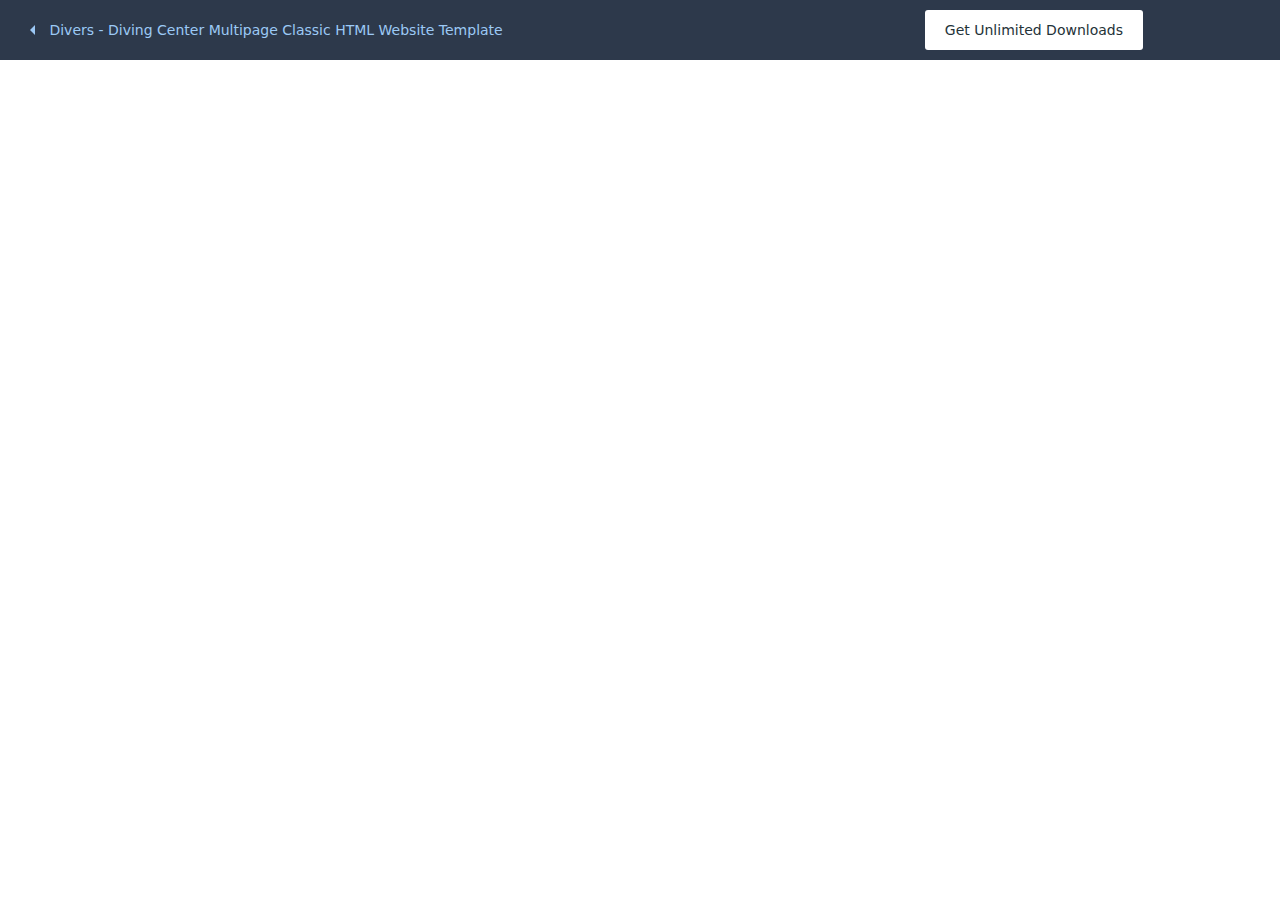
<file: index.html>
<!--<!DOCTYPE html>
<html lang="en">
<head>
    <meta charset="UTF-8">
    <meta http-equiv="X-UA-Compatible" content="IE=edge">
    <meta name="viewport" content="width=device-width, initial-scale=1.0">
    <title>Document</title>
</head>
<body>
    <h1>Hello World!!</h1>
</body>
</html> -->

<!DOCTYPE html>
<html lang="en">
<head>
  <meta charset="UTF-8">
  <meta http-equiv="X-UA-Compatible" content="IE=Edge"/>
  <meta name="viewport" content="width=device-width, initial-scale=1">
  <title>Flask application</title>
<meta property="og:title" content="Demo Preview for Divers - Diving Center Multipage Classic HTML Website Template #78979"/>
<meta name="twitter:title" content="Demo Preview for Divers - Diving Center Multipage Classic HTML Website Template #78979"/>
<meta name="og:image:alt" content="Demo Preview for Divers - Diving Center Multipage Classic HTML Website Template #78979"/>
    <meta name="robots" content="noindex,nofollow">
<link rel="apple-touch-icon" href="/apple-touch-icon.png" sizes="180x180">
<link rel="apple-touch-icon-precomposed" href="/apple-touch-icon.png" sizes="180x180">
<link rel="icon" type="image/png" href="/favicon-32x32.png" sizes="32x32">
<link rel="icon" type="image/png" href="/favicon-16x16.png" sizes="16x16">
<link rel="shortcut icon" href="/favicon.ico">
<link rel="manifest" href="/site.webmanifest">
<link rel="mask-icon" href="/safari-pinned-tab.svg" color="#5bbad5">
<meta http-equiv="x-dns-prefetch-control" content="on">
<meta name="msapplication-TileColor" content="#da532c">
<meta name="msapplication-TileImage" content="/mstile-144x144.png">
<meta name="msapplication-config" content="/browserconfig.xml">
<meta name="pinterest-logo" content="https://s3sf.tmimgcdn.com/pinterest-logo.png">
<meta name="theme-color" content="#2196f3">
<meta property="og:site_name" content="TemplateMonster"/>
<meta name="twitter:card" content="summary"/>
<meta name="twitter:site" content="@templatemonster"/>
<meta name="twitter:creator" content="@templatemonster"/>
<meta property="og:type" content="page"/>
<meta name="description" content="Sit back and watch the live preview for the top notch Divers - Swimming Multipage Classic HTML Website Template (#78979) get yourself acquainted with this theme before you purchase it. View the pages, check the images, click the buttons, explore the functionality.">
<meta property="og:description" content="Sit back and watch the live preview for the top notch Divers - Swimming Multipage Classic HTML Website Template (#78979) get yourself acquainted with this theme before you purchase it. View the pages, check the images, click the buttons, explore the functionality.">
<meta property="twitter:description" content="@templatemonster Sit back and watch the live preview for the top notch Divers - Swimming Multipage Classic HTML Website Template (#78979) get yourself acquainted with this theme before you purchase it. View the pages, check the images, click the buttons, explore the functionality.">
<meta property="og:image" content="https://s.tmimgcdn.com/scr/1200x627/78900/divers-diving-center-multipage-classic-html-website-template_78979-3-original.jpg">
<meta property="twitter:image" content="https://s.tmimgcdn.com/scr/1200x627/78900/divers-diving-center-multipage-classic-html-website-template_78979-3-original.jpg">
<link property="image_src" href="https://s.tmimgcdn.com/scr/1200x627/78900/divers-diving-center-multipage-classic-html-website-template_78979-3-original.jpg">
<meta property="og:image:width" content="1200">
<meta property="og:image:height" content="627">
<meta property="fb:app_id" content="128293383907353"/>
  <style>html{-webkit-text-size-adjust:100%;line-height:1.15}body{margin:0}a{background-color:initial}img{border-style:none}::-webkit-file-upload-button{-webkit-appearance:button;font:inherit}html{box-sizing:border-box}html *,html :after,html :before{box-sizing:inherit}img{vertical-align:middle}a{touch-action:manipulation}.content{display:flex}.inline-svg{opacity:0}body{font-family:system-ui}html body{-webkit-font-smoothing:antialiased;-moz-osx-font-smoothing:grayscale;color:#243238;font-size:16px;line-height:1.5}a{text-decoration:none}.header{align-items:center;background:#2d394b;display:flex;height:60px;left:0;padding:10px 70px 10px 30px;position:-webkit-sticky;position:sticky;right:0;top:0}.back-to-product-icon{border-color:#0000 #9cc8f5 #0000 #0000;border-style:solid;border-width:5px 5px 5px 0;display:inline-block;height:0;margin-right:10px;width:0}.back-to-product{align-items:baseline;color:#9cc9f5;display:inline-block;font-size:14px;line-height:28px;margin-right:20px;max-width:45%;min-width:16px;overflow:hidden;text-overflow:ellipsis;white-space:nowrap}@media (max-width:719px){.back-to-product{margin-right:0}}.header-buttons{margin-left:auto}.header-btn,.header-buttons{align-items:center;display:flex}.header-btn{border-radius:3px;font-size:14px;line-height:18px;margin-left:30px;padding:11px 20px;white-space:nowrap}.header-btn-icon{height:18px;margin-right:8px;width:18px}.header-btn_membership{background:#fff;color:#243238}.header-btn_membership .header-btn-icon{fill:#00a3ff;display:none}@media (max-width:959px){.header-btn_membership{font-size:0}.header-btn_membership .header-btn-icon{display:block;margin-right:0}}@media (max-width:679px){.header-btn_membership{display:none}}.devices{display:flex;left:50%;position:absolute;transform:translateX(-50%)}@media (max-width:719px){.devices{display:none}}@media (max-width:1649px){.devices-static{position:static;transform:none}}@media (max-width:959px){.devices-static{position:absolute;transform:translateX(-50%)}}.add-to-cart{display:flex;justify-content:center;position:relative}@media (max-width:959px){.add-to-cart{min-width:auto}}.frame{border:none;display:block;min-height:calc(100vh - 60px)}.frame-wrapper{width:100%}.header-button{fill:#b3c8e7;align-items:center;background-color:initial;border:0;color:#b0bec5;display:flex;font-size:14px;padding:20px 15px;text-decoration:none}.header-button-icon{display:inline-block;height:22px;width:22px}.header_cart-demo{margin-left:15px;position:relative}.product-cart-modal-wrapper{display:none;position:relative;z-index:100}</style>
  <!-- Google Tag Manager -->
<script>
(function(w,d,s,l,i){w[l]=w[l]||[];w[l].push({'gtm.start':
    new Date().getTime(),event:'gtm.js'});var f=d.getElementsByTagName(s)[0],
  j=d.createElement(s),dl=l!='dataLayer'?'&l='+l:'';j.async=true;j.src=
  'https://www.googletagmanager.com/gtm.js?id='+i+dl;f.parentNode.insertBefore(j,f);
})(window,document,'script','dataLayer','GTM-MS2BNB');
</script>
<!-- End Google Tag Manager -->
 <link href="//www.templatemonster.com/assets/css/demo-adb9bd3921229af52db5.css" rel="stylesheet">  </head>
<body>
  <!-- Google Tag Manager (noscript) -->
<noscript>  <iframe src="https://www.googletagmanager.com/ns.html?id=GTM-MS2BNB" height="0" width="0" style="display:none;visibility:hidden"></iframe></noscript>
<!-- End Google Tag Manager (noscript) -->
<div class="wrap">
  <header class="header" id="frame-panel">
<a href="https://www.templatemonster.com/website-templates/divers-swimming-multipage-classic-html-website-template-78979.html" class="back-to-product">
  <span class="back-to-product-icon"></span>
    Divers - Diving Center Multipage Classic HTML Website Template  </a>
<div class="devices devices-static" id="devices"
     data-translations="{&quot;desktop&quot;:&quot;Desktop&quot;,&quot;tablet&quot;:&quot;Tablet&quot;,&quot;smartphone&quot;:&quot;Mobile&quot;}"></div>
<div class="header-buttons">
  <div class="add-to-cart" id="add-to-cart"
       data-translations="{&quot;label&quot;:&quot;Buy Now&quot;,&quot;modalLabel&quot;:&quot;Add to Cart&quot;,&quot;servicesTitle&quot;:&quot;Recommended services available for this item&quot;,&quot;freeTitle&quot;:&quot;Free Product&quot;}"
       data-product-id="78979"
       data-product-title="Divers - Diving Center Multipage Classic HTML Website Template"
       data-type-id="1"
       data-licenses="[{&quot;type&quot;:&quot;regular&quot;,&quot;modifier&quot;:{&quot;type&quot;:&quot;amount&quot;,&quot;value&quot;:0,&quot;operation&quot;:&quot;addition&quot;},&quot;id&quot;:46,&quot;items&quot;:[],&quot;isDefault&quot;:1,&quot;translates&quot;:{&quot;title&quot;:&quot;Personal license&quot;,&quot;description&quot;:&quot;This license can be used only for one personal website. With this license, you can&#039;t resell or redistribute the template or the end product based on it&quot;},&quot;prices&quot;:{&quot;regular&quot;:39,&quot;regularLabel&quot;:&quot;$39&quot;,&quot;discount&quot;:39,&quot;discountLabel&quot;:&quot;$39&quot;},&quot;gee&quot;:{&quot;variant&quot;:&quot;regular + 46&quot;}},{&quot;type&quot;:&quot;commercial&quot;,&quot;modifier&quot;:{&quot;type&quot;:&quot;percent&quot;,&quot;value&quot;:30,&quot;operation&quot;:&quot;addition&quot;},&quot;id&quot;:47,&quot;items&quot;:[],&quot;isDefault&quot;:0,&quot;translates&quot;:{&quot;title&quot;:&quot;Commercial license&quot;,&quot;description&quot;:&quot;With this license, you and your clients can create up to five different websites. The license allows you to transfer or resell the end products (websites based on this template)&quot;},&quot;prices&quot;:{&quot;regular&quot;:51,&quot;regularLabel&quot;:&quot;$51&quot;,&quot;discount&quot;:51,&quot;discountLabel&quot;:&quot;$51&quot;},&quot;gee&quot;:{&quot;variant&quot;:&quot;regular + 47&quot;}}]"
       data-services="[{&quot;id&quot;:772,&quot;translates&quot;:{&quot;title&quot;:&quot;Must-Have Launch Pack&quot;},&quot;prices&quot;:{&quot;regular&quot;:79,&quot;regularLabel&quot;:&quot;$79&quot;,&quot;discount&quot;:19,&quot;discountLabel&quot;:&quot;$19&quot;},&quot;gee&quot;:{&quot;item_id&quot;:&quot;772&quot;,&quot;item_name&quot;:&quot;Offer&quot;,&quot;affiliation&quot;:&quot;TT&quot;,&quot;discount&quot;:0.6,&quot;item_brand&quot;:&quot;Must-Have Launch Pack&quot;,&quot;item_category&quot;:&quot;TT: Website Templates: Must-Have Pack&quot;,&quot;item_category2&quot;:&quot;channel - tm2-preview&quot;,&quot;item_category3&quot;:&quot;ontemplate&quot;,&quot;item_variant&quot;:&quot;premium&quot;,&quot;price&quot;:0.19,&quot;quantity&quot;:1,&quot;item_list_name&quot;:&quot;Demo&quot;,&quot;index&quot;:1}},{&quot;id&quot;:370,&quot;translates&quot;:{&quot;title&quot;:&quot;Conversion to WordPress with Page Builder&quot;},&quot;prices&quot;:{&quot;regular&quot;:399,&quot;regularLabel&quot;:&quot;$399&quot;,&quot;discount&quot;:369,&quot;discountLabel&quot;:&quot;$369&quot;},&quot;gee&quot;:{&quot;item_id&quot;:&quot;370&quot;,&quot;item_name&quot;:&quot;Offer&quot;,&quot;affiliation&quot;:&quot;TT&quot;,&quot;discount&quot;:0.3,&quot;item_brand&quot;:&quot;Conversion to WordPress with Page Builder&quot;,&quot;item_category&quot;:&quot;TT: Website Templates: Converting to WordPress&quot;,&quot;item_category2&quot;:&quot;channel - tm2-preview&quot;,&quot;item_category3&quot;:&quot;ontemplate&quot;,&quot;item_variant&quot;:&quot;premium&quot;,&quot;price&quot;:3.69,&quot;quantity&quot;:1,&quot;item_list_name&quot;:&quot;Demo&quot;,&quot;index&quot;:2}},{&quot;id&quot;:888,&quot;translates&quot;:{&quot;title&quot;:&quot;Classic Website Customization Service&quot;},&quot;prices&quot;:{&quot;regular&quot;:299,&quot;regularLabel&quot;:&quot;$299&quot;,&quot;discount&quot;:199,&quot;discountLabel&quot;:&quot;$199&quot;},&quot;gee&quot;:{&quot;item_id&quot;:&quot;888&quot;,&quot;item_name&quot;:&quot;Offer&quot;,&quot;affiliation&quot;:&quot;TT&quot;,&quot;discount&quot;:1,&quot;item_brand&quot;:&quot;Classic Website Customization Service&quot;,&quot;item_category&quot;:&quot;TT: Website Templates: Classic Website Customization Service&quot;,&quot;item_category2&quot;:&quot;channel - tm2-preview&quot;,&quot;item_category3&quot;:&quot;ontemplate&quot;,&quot;item_variant&quot;:&quot;premium&quot;,&quot;price&quot;:1.99,&quot;quantity&quot;:1,&quot;item_list_name&quot;:&quot;Demo&quot;,&quot;index&quot;:3}},{&quot;id&quot;:1517,&quot;translates&quot;:{&quot;title&quot;:&quot;All-in-One Website&quot;},&quot;prices&quot;:{&quot;regular&quot;:899,&quot;regularLabel&quot;:&quot;$899&quot;,&quot;discount&quot;:589,&quot;discountLabel&quot;:&quot;$589&quot;},&quot;gee&quot;:{&quot;item_id&quot;:&quot;1517&quot;,&quot;item_name&quot;:&quot;Offer&quot;,&quot;affiliation&quot;:&quot;TT&quot;,&quot;discount&quot;:3.1,&quot;item_brand&quot;:&quot;All-in-One Website&quot;,&quot;item_category&quot;:&quot;TT: All-in-One Website (HTML) (0.42 - moto; 0.58 - tt)&quot;,&quot;item_category2&quot;:&quot;channel - tm2-preview&quot;,&quot;item_category3&quot;:&quot;ontemplate&quot;,&quot;item_variant&quot;:&quot;premium&quot;,&quot;price&quot;:5.89,&quot;quantity&quot;:1,&quot;item_list_name&quot;:&quot;Demo&quot;,&quot;index&quot;:4}},{&quot;id&quot;:897,&quot;translates&quot;:{&quot;title&quot;:&quot;GDPR &amp; CCPA Compliance - New Privacy Rules&quot;},&quot;prices&quot;:{&quot;regular&quot;:59,&quot;regularLabel&quot;:&quot;$59&quot;,&quot;discount&quot;:39,&quot;discountLabel&quot;:&quot;$39&quot;},&quot;gee&quot;:{&quot;item_id&quot;:&quot;897&quot;,&quot;item_name&quot;:&quot;Offer&quot;,&quot;affiliation&quot;:&quot;Zemez&quot;,&quot;discount&quot;:0.2,&quot;item_brand&quot;:&quot;GDPR &amp; CCPA Compliance - New Privacy Rules&quot;,&quot;item_category&quot;:&quot;TM: Website&amp;Landing: GDPR &amp; CCPA Compliance - New Privacy Rules&quot;,&quot;item_category2&quot;:&quot;channel - tm2-preview&quot;,&quot;item_category3&quot;:&quot;ontemplate&quot;,&quot;item_variant&quot;:&quot;premium&quot;,&quot;price&quot;:0.39,&quot;quantity&quot;:1,&quot;item_list_name&quot;:&quot;Demo&quot;,&quot;index&quot;:5}}]"
       data-paid-supports="{&quot;isIncludeBasicSupport&quot;:true,&quot;items&quot;:[{&quot;id&quot;:11449,&quot;translates&quot;:{&quot;title&quot;:&quot;Get 6 more months of support and save $15&quot;,&quot;description&quot;:&quot;With a product you will get 6 months of support from the author. To know more about what is included, please read the &lt;a href=\&quot;https:\/\/www.templatemonster.com\/support-policy\/\&quot; target=\&quot;_blank\&quot;&gt;support policy&lt;\/a&gt;.&quot;},&quot;prices&quot;:{&quot;regular&quot;:27,&quot;regularLabel&quot;:&quot;$27&quot;,&quot;discount&quot;:12,&quot;discountLabel&quot;:&quot;$12&quot;},&quot;gee&quot;:{&quot;item_id&quot;:&quot;11449&quot;,&quot;item_name&quot;:&quot;Paid support&quot;,&quot;affiliation&quot;:&quot;TM&quot;,&quot;discount&quot;:0.15,&quot;item_variant&quot;:&quot;premium&quot;,&quot;price&quot;:0.12,&quot;quantity&quot;:1}}]}"
       data-free="{&quot;enable&quot;:false}"
       data-is-state-sale="true"
       data-is-default-paid-support-on="true"
       data-product-gee="{&quot;item_id&quot;:&quot;78979&quot;,&quot;item_name&quot;:&quot;1&quot;,&quot;affiliation&quot;:&quot;ZEMEZ&quot;,&quot;discount&quot;:0,&quot;item_brand&quot;:&quot;Website templates&quot;,&quot;item_category&quot;:&quot;Website&quot;,&quot;item_category2&quot;:&quot;in_one - true&quot;,&quot;item_category3&quot;:&quot;updated - false&quot;,&quot;item_category4&quot;:&quot;booster - 125&quot;,&quot;item_variant&quot;:&quot;premium + 46&quot;,&quot;price&quot;:0.39,&quot;quantity&quot;:1,&quot;item_list_name&quot;:&quot;&quot;,&quot;index&quot;:1}">
  </div>
            <a
        href="https://www.templatemonster.com/monsterone/tm-membership/?id=78979"
        target=""
        rel="nofollow"
        class="header-btn header-btn_membership"
      >
        <img
          class="header-btn-icon inline-svg"
          data-src="/assets/icons/monsterEye.svg"
          alt="monsterEye"
        />
          Get Unlimited Downloads        </a>
    
  <div id="cart" class="header-button header_cart-demo cart-button"
       data-cart-translations="{&quot;cartTitle&quot;:&quot;Shopping Cart&quot;,&quot;titleServices&quot;:&quot;Recommended Customization Services for This Product&quot;,&quot;servicesDetailsLabel&quot;:&quot;Details&quot;,&quot;labelBack&quot;:&quot;Back to All Services&quot;,&quot;cartTop&quot;:&quot;You added to cart&quot;,&quot;continueLabel&quot;:&quot;Continue Shopping&quot;,&quot;licenseCaption&quot;:&quot;License type&quot;,&quot;priceCaption&quot;:&quot;Total&quot;,&quot;singlePriceCaption&quot;:&quot;Subtotal&quot;,&quot;viewCartLabel&quot;:&quot;Go To Cart&quot;,&quot;priceButtonLabel&quot;:&quot;Checkout Now&quot;,&quot;freeLabel&quot;:&quot;Free&quot;,&quot;feeCaption&quot;:&quot;Handling fee&quot;,&quot;labelCusomersChoice&quot;:&quot;Customers&#039; #1 choice&quot;}"
       aria-label="Cart"
       title="Cart"
  >
    <i class="header-button-icon header-button-icon_cart" data-name="cartBold" data-plasma-icon></i>
  </div>

  <div class="frame-toggler" id="frame-toggler" data-translations="{&quot;label&quot;:&quot;Hide Panel&quot;}"></div>
</div>
<div
  class="product-cart-modal-wrapper"
  id="product-cart-modal"
  data-type-id="1"
  data-product-type-name="1"
  data-translations="{&quot;cartTitle&quot;:&quot;Shopping Cart&quot;,&quot;titleServices&quot;:&quot;Recommended Customization Services for This Product&quot;,&quot;servicesDetailsLabel&quot;:&quot;Details&quot;,&quot;labelBack&quot;:&quot;Back to All Services&quot;,&quot;cartTop&quot;:&quot;You added to cart&quot;,&quot;continueLabel&quot;:&quot;Continue Shopping&quot;,&quot;licenseCaption&quot;:&quot;License type&quot;,&quot;priceCaption&quot;:&quot;Total&quot;,&quot;singlePriceCaption&quot;:&quot;Subtotal&quot;,&quot;viewCartLabel&quot;:&quot;Go To Cart&quot;,&quot;priceButtonLabel&quot;:&quot;Checkout Now&quot;,&quot;freeLabel&quot;:&quot;Free&quot;,&quot;feeCaption&quot;:&quot;Handling fee&quot;,&quot;labelCusomersChoice&quot;:&quot;Customers&#039; #1 choice&quot;}"
  data-list-name="Demo"
></div>
</header>
    <section class="content">
  <div class="frame-wrapper" id="frame-wrapper">
    <iframe class="frame" src="https://livedemo00.template-help.com/wt_prod-22021/" width="100%" height="400px" title="Preview Template" sandbox="allow-forms allow-same-origin allow-scripts allow-top-navigation allow-popups"></iframe>          </div>
</section>
</div>
<script type="application/ld+json">
{"@context": "http://schema.org","@graph": [{"@context":"http://schema.org","@type":"WebPage","name":"Demo Preview for Divers - Diving Center Multipage Classic HTML Website Template #78979","url":null,"description":"Sit back and watch the live preview for the top notch Divers - Swimming Multipage Classic HTML Website Template (#78979) get yourself acquainted with this theme before you purchase it. View the pages, check the images, click the buttons, explore the functionality."}]}
</script>
<script type="text/javascript">
window.__app__ = window.__app__ || {};
window.__app__ = {"language":"en","apiLocale":"en","analytics":{"pageType":"Demo"},"js":{"cookieDomain":".templatemonster.com","liveDemoDomain":"\/\/demo.templatemonster.com\/","fontPreviewDomain":"\/\/s3f.tmimgcdn.com\/","domain":"https:\/\/www.templatemonster.com","api":{"f1":"https:\/\/www.templatemonster.com\/f1\/api","products":"https:\/\/api.templatemonster.com\/products","pages":"https:\/\/api.templatemonster.com\/pages","navigations":"https:\/\/api.templatemonster.com\/navigations","properties":"https:\/\/api.templatemonster.com\/properties","authors":"https:\/\/api.templatemonster.com\/authors","currencies":"https:\/\/api.templatemonster.com\/currencies","reviews":"https:\/\/api.templatemonster.com\/reviews","collection":"https:\/\/api.templatemonster.com\/collection","carts":"https:\/\/api.templatemonster.com\/carts","users":"https:\/\/api.templatemonster.com\/users","payment-clients":"https:\/\/api.templatemonster.com\/payment-clients","promos":"https:\/\/api.templatemonster.com\/promos","services":"https:\/\/api.templatemonster.com\/services","licenses":"https:\/\/api.templatemonster.com\/licenses","support":"https:\/\/api.templatemonster.com\/support","orders":"https:\/\/api.templatemonster.com\/orders","discounts":"https:\/\/api.templatemonster.com\/discounts","mailer":"https:\/\/api.templatemonster.com\/mailer","marketplace-services":"https:\/\/api.templatemonster.com\/marketplace-services","consul":"https:\/\/api.templatemonster.com","tickets":"https:\/\/api.templatemonster.com\/tickets"},"revive":{"url":"https:\/\/r5.templatemonster.com\/dl\/1asyncjs.php","zoneId":2,"hash":"5744eda1a89c46c055297f86d855c494"},"recaptchaSiteKey":"6LeaeVAdAAAAALs6W5unPcr6EWXTc5ZYpy4Irks3","centrifuge":"wss:\/\/socket.templatemonster.com","stripe":{"stripePublicKey":"pk_live_H5qyFec6DCp3zddA8UkTb5aE","stripeId":"59d3a31deebec520e279c65e"},"consulUrl":"http:\/\/api.templatemonster.com","currency":{"code":"USD","rate":1},"abExperimentId":"jcRT6wYfTnesQAJrxcjUmQ","abExperimentInit":false}};
</script>
    <script src="//www.templatemonster.com/assets/js/commons-a56ddf9a530871d83305.js" async="async"></script>
<script src="//www.templatemonster.com/assets/js/demo-b1fad7dc217cf26ab69d.js" async="async"></script>
<script>window.addEventListener('load', function() {
window.dataLayer = window.dataLayer || []; window.dataLayer.push({"pageType":"Demo","portalName":"All","portalContent":"All","categoryName":"Other","authorGAId":"UA-213171907-1","authorFBPixelId":"1857475610982695"});
});
window.addEventListener('load', function() {
window.dataLayer = window.dataLayer || []; window.dataLayer.push({"ecommerce":null}); window.dataLayer.push({"event":"view_item","ecommerce":{"items":[{"item_id":"78979","item_name":"1","affiliation":"ZEMEZ","discount":0,"item_brand":"Website templates","item_category":"Website","item_category2":"in_one - true","item_category3":"updated - false","item_category4":"booster - 125","item_variant":"premium + 46","price":0.39,"quantity":1,"item_list_name":"","index":1}]}});window.dataLayer.push({"event":"detailViewNew","productDetailView":{"name":"Divers - Diving Center Multipage Classic HTML Website Template","id":"78979","price":0.39,"brand":"Website templates","category":"Website","variant":"premium + 46","imageurl":"https:\/\/s.tmimgcdn.com\/scr\/800x500\/78900\/divers-diving-center-multipage-classic-html-website-template_78979-3-original.jpg","similars":[]}});
});</script>  </body>
</html>
</file>
